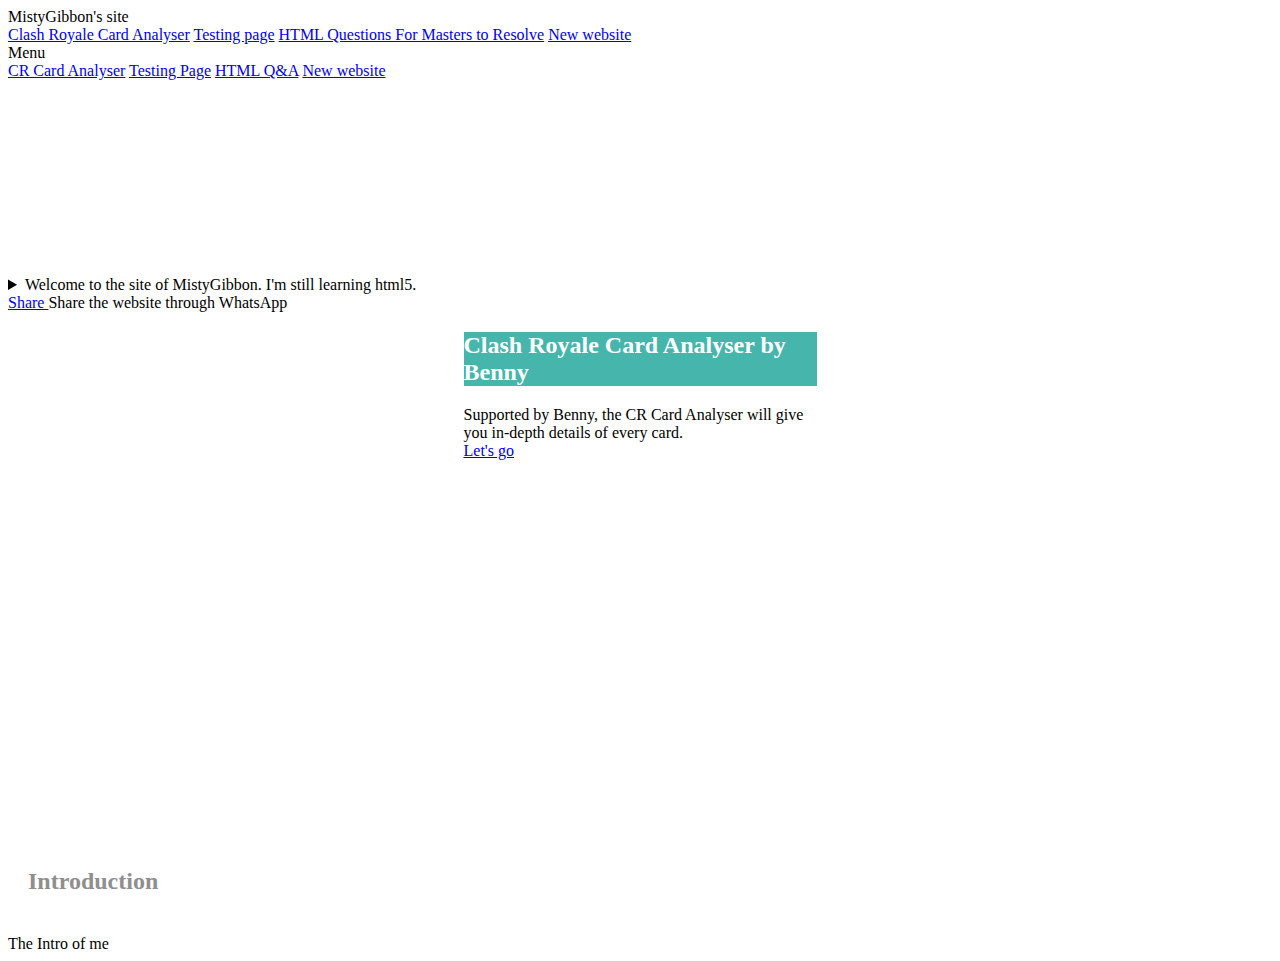
<file: index.html>
<!doctype html>
<html>
<head>
<meta charset="utf-8">
<title>First testing website</title>
<link rel="stylesheet" href="https://fonts.googleapis.com/icon?family=Material+Icons">
<link rel="stylesheet" href="https://code.getmdl.io/1.3.0/material.orange-deep_orange.min.css">
<script defer src="https://code.getmdl.io/1.3.0/material.min.js"></script>
<meta name="viewport" content="width=device-width, initial-scale=1.0">

</head>

<body>
<div class="mdl-layout mdl-js-layout mdl-layout--fixed-header" id="header">
  <header class="mdl-layout__header">
    <div class="mdl-layout__header-row">
      <!-- Title -->
      <span class="mdl-layout-title">MistyGibbon's site</span>
      <!-- Add spacer, to align navigation to the right -->
      <div class="mdl-layout-spacer"></div>
      <!-- Navigation. We hide it in small screens. -->
      <nav class="mdl-navigation mdl-layout--large-screen-only">
        <a class="mdl-navigation__link" href="crca.html">Clash Royale Card Analyser</a>
        <a class="mdl-navigation__link" href="testing.html">Testing page</a>
        <a class="mdl-navigation__link" href="htmlq&a.html">HTML Questions For Masters to Resolve</a>
        <a class="mdl-navigation__link" href="/New website/index.html">New website</a>
      </nav>
    </div>
  </header>
  <div class="mdl-layout__drawer">
    <span class="mdl-layout-title">Menu</span>
    <nav class="mdl-navigation">
      <a class="mdl-navigation__link" href="crca.html">CR Card Analyser</a>
      <a class="mdl-navigation__link" href="testing.html">Testing Page</a>
      <a class="mdl-navigation__link" href="htmlq&a.html">HTML Q&amp;A</a>
      <a class="mdl-navigation__link" href="/New website/index.html">New website</a>
    </nav>
  </div>
  <main class="mdl-layout__content">
    <div class="page-content"><!-- Your content goes here --></div>
  </main>
</div>
<!-- Wide card with share menu button -->
<style>
 #mainpageintrocard {
  width: auto;
  margin-bottom: auto;
  margin-right: auto;
  margin-left:  auto;
  
}
#mainpageintrocardtitle {
  color: #fff;
  height: 176px;
  background: url('http://orig00.deviantart.net/d43e/f/2016/196/2/8/material_design_wallpaper_red_034_by_charlie_henson-daa22ts.png') center / cover;
}

</style>

<div class="demo-card-wide mdl-card mdl-shadow--2dp" id="mainpageintrocard">
  <div class="mdl-card__title" id="mainpageintrocardtitle">
    <h2 class="mdl-card__title-text">Welcome</h2>
  </div>
  <div class="mdl-card__supporting-text">
    <details> <summary>Welcome to the site of MistyGibbon. I'm still learning html5.</summary>
    I'm very thankful for your visit
    </details>
  </div>
  <div class="mdl-card__actions mdl-card--border">
    <a class="mdl-button mdl-button--colored mdl-js-button mdl-js-ripple-effect"  href="whatsapp://send?text= Visit this site made by MistyGibbon https://mistygibbon.github.io" id="tooltip1">
      Share
    </a>
    <span for="tooltip1" class="mdl-tooltip" style="order: 1">Share the website through WhatsApp</span>
  </div>
</div>
<!-- Square card -->
<style>
	.mdl-card {
		top: 60px;
	}
#crintrocard {
  width: 353px;
  height: 496px;
  margin: auto;
	top: 70px
}
#crintrocardtitle {
  color: #FFFFFF;
  background:
    url('https://upload.wikimedia.org/wikipedia/commons/f/fb/Magical_super_chest.png') bottom right 15% no-repeat #46B6AC;
}
</style>

<div class="demo-card-square mdl-card mdl-shadow--2dp" id="crintrocard">
  <div class="mdl-card__title mdl-card--expand" id="crintrocardtitle">
    <h2 class="mdl-card__title-text">Clash Royale Card Analyser by Benny</h2>
  </div>
  <div class="mdl-card__supporting-text">
    Supported by Benny, the CR Card Analyser will give you in-depth details of every card.
  </div>
  <div class="mdl-card__actions mdl-card--border">
    <a class="mdl-button mdl-button--colored mdl-js-button mdl-js-ripple-effect" href="crca.html">
      Let's go
    </a>
  </div>
</div>

<div class="mdl-card mdl-shadow--3dp" style="margin: auto; top: 80px; width: auto">  
  
	<div class="mdl-card__title  mdl-card--border"> 
	<h2 class="mdl-card__title-text" style="color: #8F8F8F; padding: 20px"> Introduction</h2>
	</div>
	
	<div class="mdl-card__supporting-text">The Intro of me
	</div>
	
</div>

</body>
</html>
</file>
